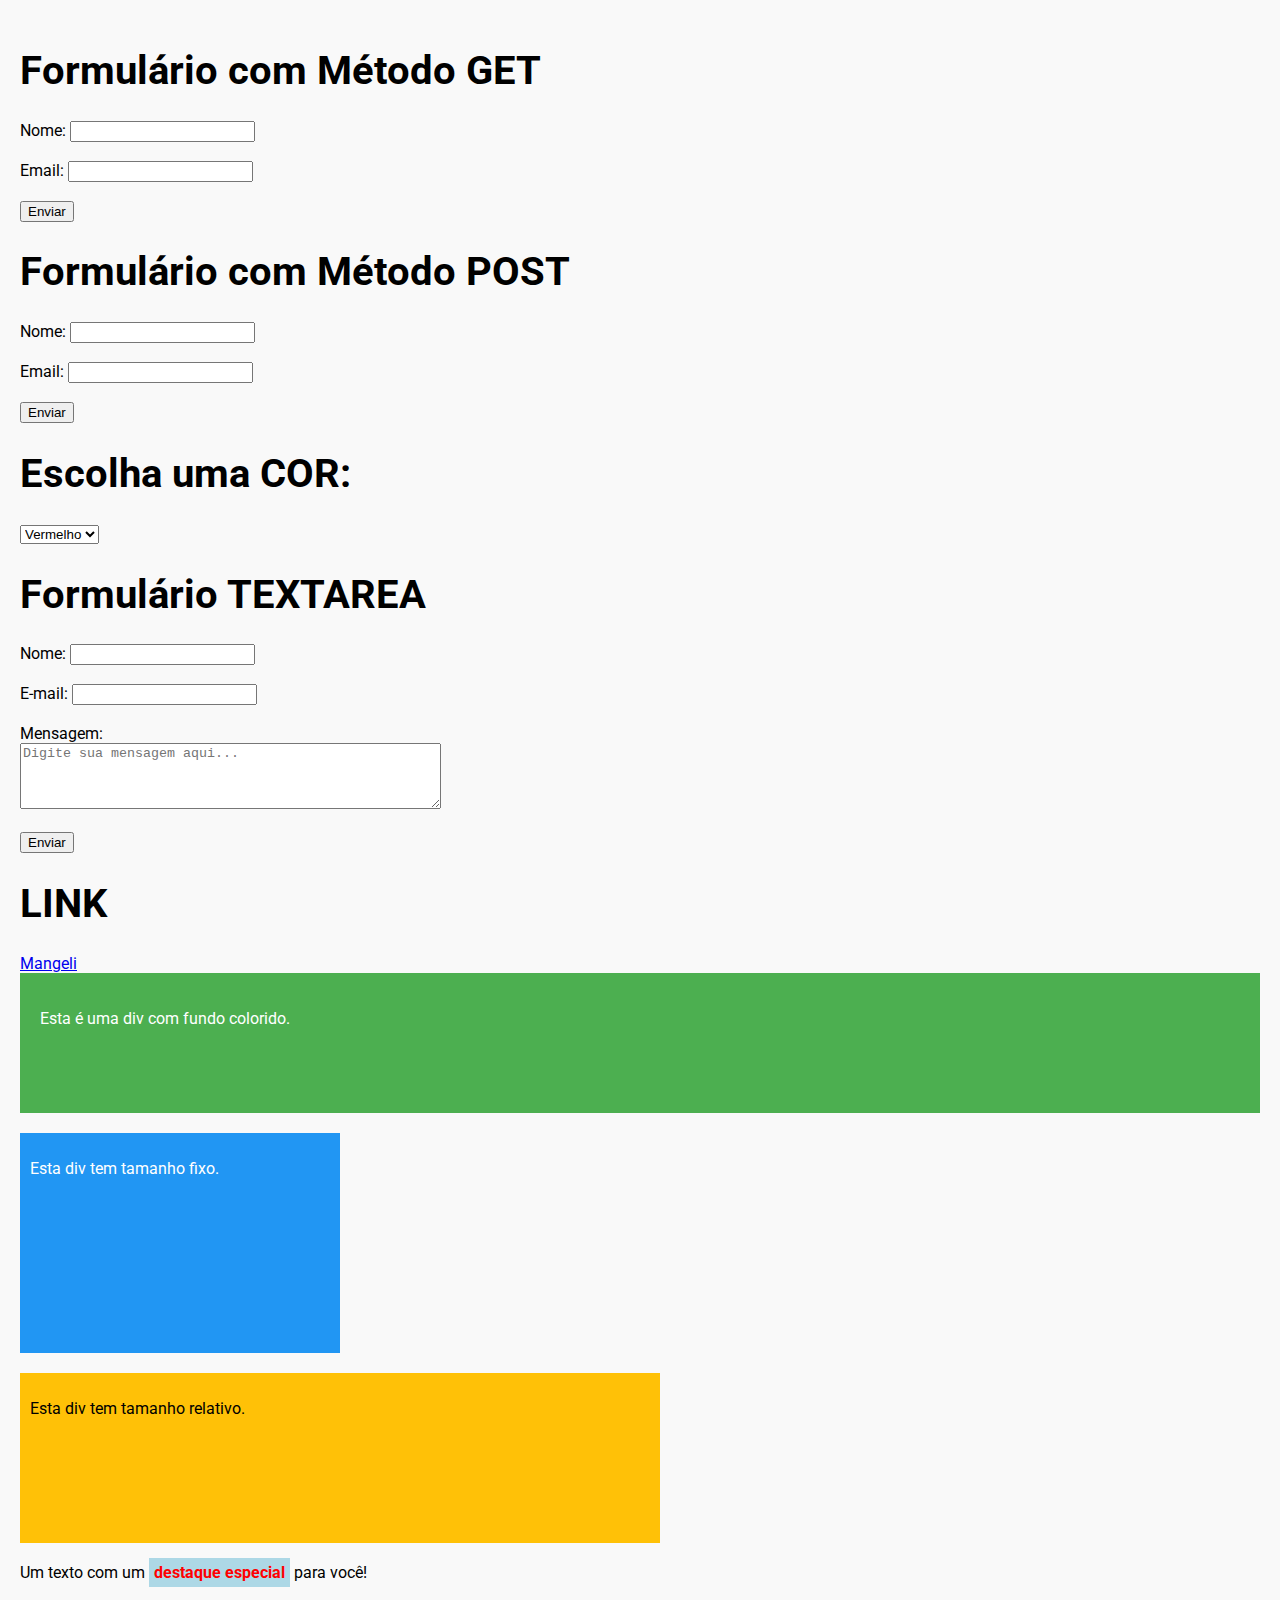
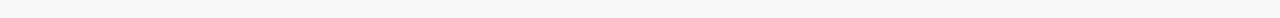
<file: aula4/index.html>
<!DOCTYPE html>
<html lang="pt-br">
<head>
    <meta charset="UTF-8">
    <meta name="viewport" content="width=device-width, initial-scale=1.0">
    <title>Semana 3</title>
    <link rel="stylesheet" href="styles.css"> <!-- Link para o CSS externo -->
</head>
<body>
    <h1>Formulário com Método GET</h1>
    <form method="get">
        <label for="nome">Nome:</label>
        <input type="text" id="nome" name="nome" required>
        <br><br>
        <label for="email">Email:</label>
        <input type="email" id="email" name="email" required>
        <br><br>
        <input type="submit" value="Enviar">
    </form>

    <h1>Formulário com Método POST</h1>
    <form action="http://localhost:8080" method="post">
        <label for="nome">Nome:</label>
        <input type="text" id="nome" name="nome" required>
        <br><br>
        <label for="email">Email:</label>
        <input type="email" id="email" name="email" required>
        <br><br>
        <input type="submit" value="Enviar">
    </form>

    <h1>Escolha uma COR:</h1>
    <select id="cores" onchange="mostrarCor()">
        <option value="red">Vermelho</option>
        <option value="green">Verde</option>
        <option value="blue">Azul</option>
        <option value="yellow">Amarelo</option>
        <option value="white">Branco</option>
    </select>

    <h1>Formulário TEXTAREA</h1>
    <form action="/enviar" method="post">
        <label for="nome">Nome:</label>
        <input type="text" id="nome" name="nome" required><br><br>

        <label for="email">E-mail:</label>
        <input type="email" id="email" name="email" required><br><br>

        <label for="mensagem">Mensagem:</label><br>
        <textarea id="mensagem" name="mensagem" rows="4" cols="50" placeholder="Digite sua mensagem aqui..." required></textarea><br><br>

        <input type="submit" value="Enviar">
    </form>

    <h1>LINK</h1>
    <a href="http://mangeli.com.br">Mangeli</a>

    <script>
        function mostrarCor() {
            var cor = document.getElementById("cores").value;
            document.body.style.backgroundColor = cor;
        }
    </script>

    <div class="div-fundo">
        <p>Esta é uma div com fundo colorido.</p>
    </div>

    <div class="div-fixa">
        <p>Esta div tem tamanho fixo.</p>
    </div>

    <div class="div-relativa">
        <p>Esta div tem tamanho relativo.</p>
    </div>

    <p>Um texto com um <span class="span-destaque">destaque especial</span> para você!</p>
</body>
</html>
</file>
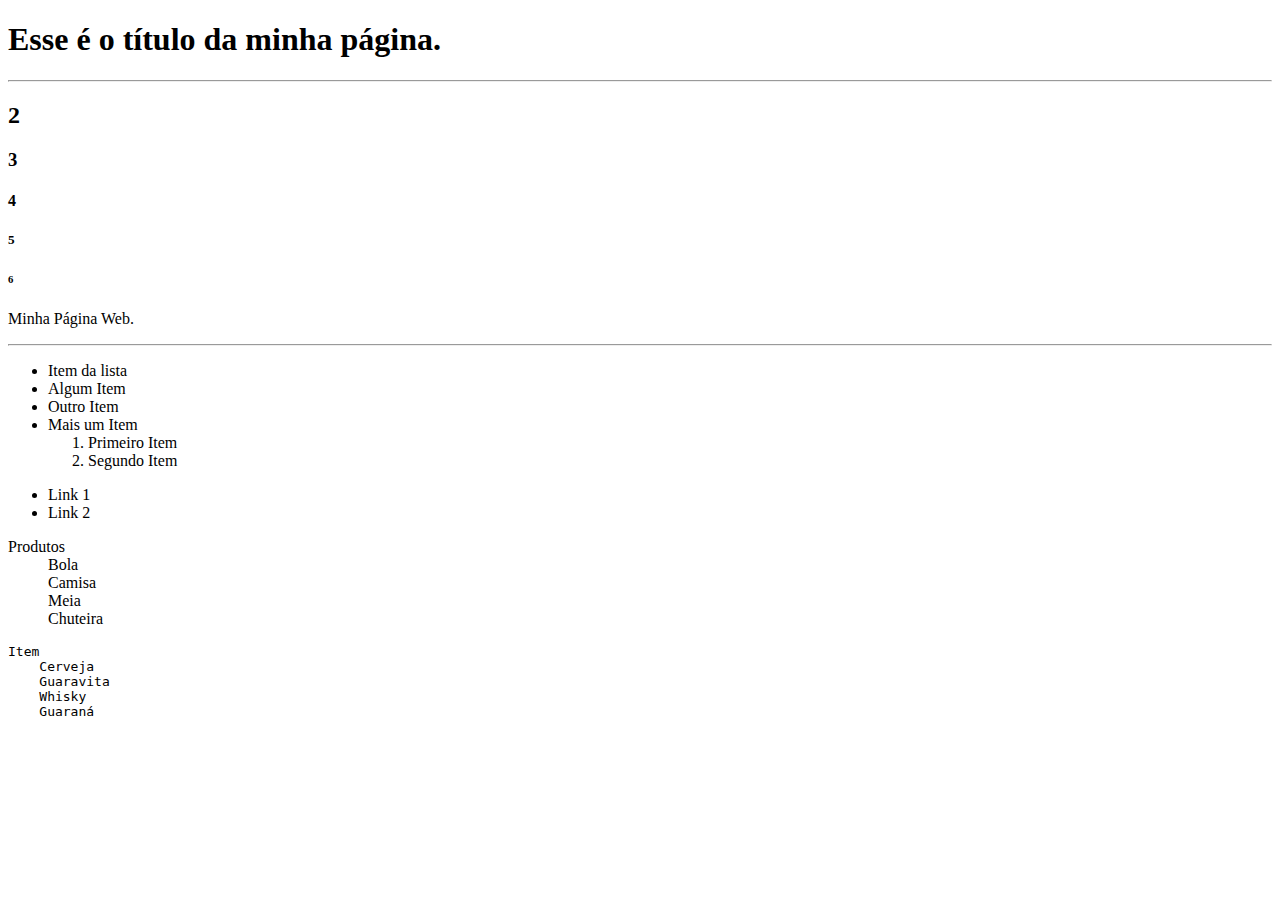
<file: aula3/Trab3.html>
<!DOCTYPE html>
<html lang="pt-br">
<head>
    <meta charset="UTF-8">
    <meta name="viewport" content="width=device-width, initial-scale=1.0">
    <title>SEMANA 3</title>
</head>
<body>
    <h1>Esse é o título da minha página.</h1>
<hr>
    <h2>2</h2>
    <h3>3</h3>
    <h4>4</h4>
    <h5>5</h5>
    <h6>6</h6>
    <p><span>Minha</span> Página Web.</p>
<hr>

<ul>
    <li>Item da lista</li>
    <li>Algum Item</li>
    <li>Outro Item</li>
    <li>Mais um Item</li>
    <ol>
        <li>Primeiro Item</li>
        <li>Segundo Item</li>
    </ol>
</ul>
<menu>
    <li>Link 1</li>
    <li>Link 2</li>
</menu>
<dl>
    <dt>Produtos</dt>
    <dd>Bola</dd>
    <dd>Camisa</dd>
    <dd>Meia</dd>
    <dd>Chuteira</dd>
</dl>

<pre>
Item
    Cerveja
    Guaravita
    Whisky
    Guaraná
</pre>
</body>
</html>
</file>
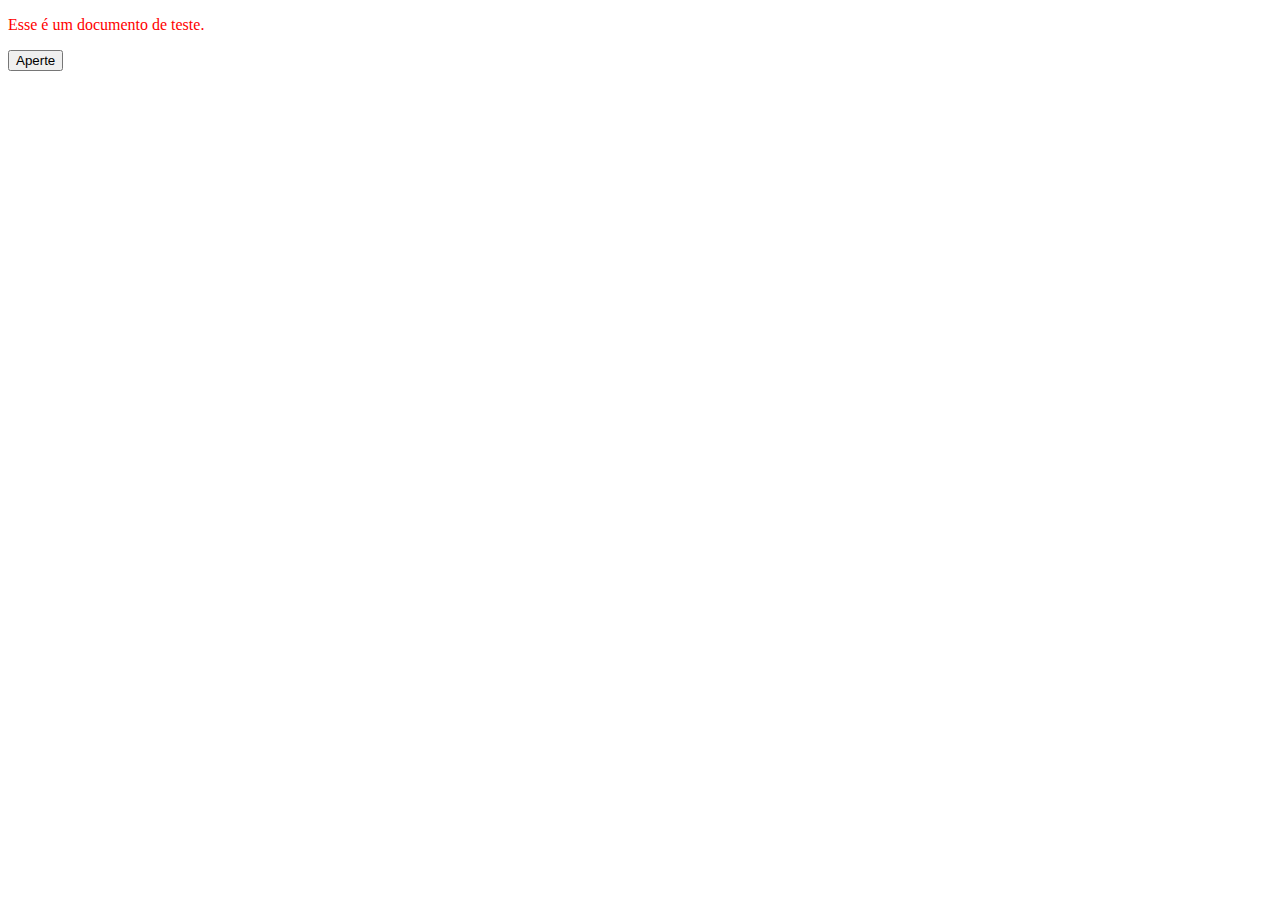
<file: HTML/TarefaHTML01.html>
<!DOCTYPE html>
 <html>
    <head>
        <meta charset="utf-8">
        <title>Documento de Teste</title>
        <link rel="stylesheet" href="styles.css">
    </head>
    <body>
        <p>Esse é um documento de teste.</p>
        <script>
            function teste(){
                document.write("Teste HTML")
            }
        </script>
        <button onclick="teste()">Aperte</button>
    </body>
 </html>
</file>
<file: aula4/styles.css>
/* Importando a fonte do Google Fonts */
@import url('https://fonts.googleapis.com/css2?family=Roboto:wght@400;700&display=swap');

body {
    font-family: 'Roboto', sans-serif; /* Alterando a fonte do documento */
    margin: 0;
    padding: 20px;
    background-color: #f9f9f9; /* Cor de fundo da página */
}

h1 {
    font-size: 2.5em; /* Tamanho da fonte do título principal */
}

.div-fundo {
    background-color: #4CAF50; /* Cor de fundo da div */
    color: white;
    padding: 20px;
    min-height: 100px; /* Tamanho mínimo para ver a cor */
    margin-bottom: 20px;
}

.div-fixa {
    width: 300px; /* Tamanho fixo */
    height: 200px; /* Tamanho fixo */
    background-color: #2196F3; /* Cor de fundo */
    color: white;
    padding: 10px;
    margin-bottom: 20px;
}

.div-relativa {
    width: 50%; /* Tamanho relativo */
    height: 150px; /* Tamanho fixo */
    background-color: #FFC107; /* Cor de fundo */
    color: black;
    padding: 10px;
    margin-bottom: 20px;
}

.span-destaque {
    font-weight: bold; /* Texto em negrito */
    color: red; /* Cor do texto */
    background-color: lightblue; /* Fundo azul claro */
    padding: 5px; /* Espaçamento interno */
}
</file>
<file: HTML/styles.css>
p {
    color : red
}
</file>
